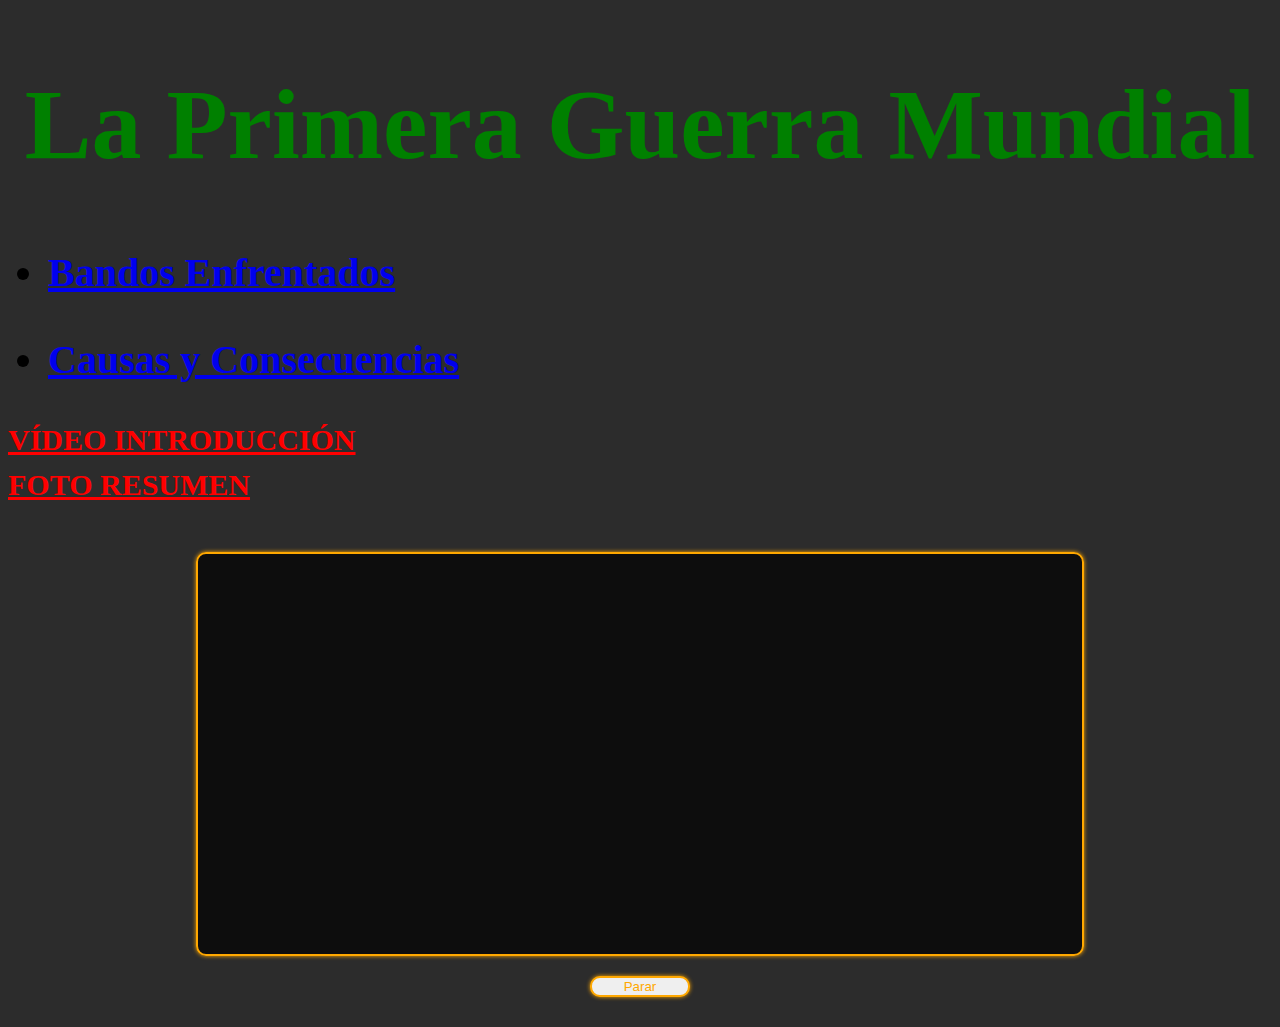
<file: index.html>
<!DOCTYPE html>
<html lang="es">

<head>
    <meta charset="UTF-8">
    <meta name="viewport" content="width=device-width, initial-scale=1.0">
    <meta http-equiv="X-UA-Compatible" content="ie=edge">

    <title>Primera Guerra Mundial</title>
    <link rel="stylesheet" href="estilos.css">
    <script src="https://static.elfsight.com/platform/platform.js" async></script>
    <div class="elfsight-app-b68b97ba-efd8-40ec-9bed-947a3d415185" data-elfsight-app-lazy></div>
</head>
<body 
class="pagina-principal">
        <h1>La Primera Guerra Mundial</h1>
        <h2>
            <nav>
                <ul>
                    <p><li><a href="bandosenfrentados.html">Bandos Enfrentados</a></li></p>
                    <li><a href="causasyconsecuencias.html">Causas y Consecuencias</a></li>
                </ul>
            </nav>
        </h2>
        <h6>
            <p><a href="https://www.youtube.com/watch?v=QeQAn2rfXPU" class="video-enlace">VÍDEO INTRODUCCIÓN</a></p>
            <p><a href="https://cdn0.unprofesor.com/es/posts/3/1/2/el_desarrollo_de_la_primera_guerra_mundial_213_orig.jpg" class="foto-enlace">FOTO RESUMEN</a></p>
        </h6>
        <script src="script.js"></script>
        <article id="mapa">
        </article>
        <input type="button" id="parar" value="Parar" onclick="detener();"/>
    <section class="intro">
    </section>
</body>
</html>
</file>
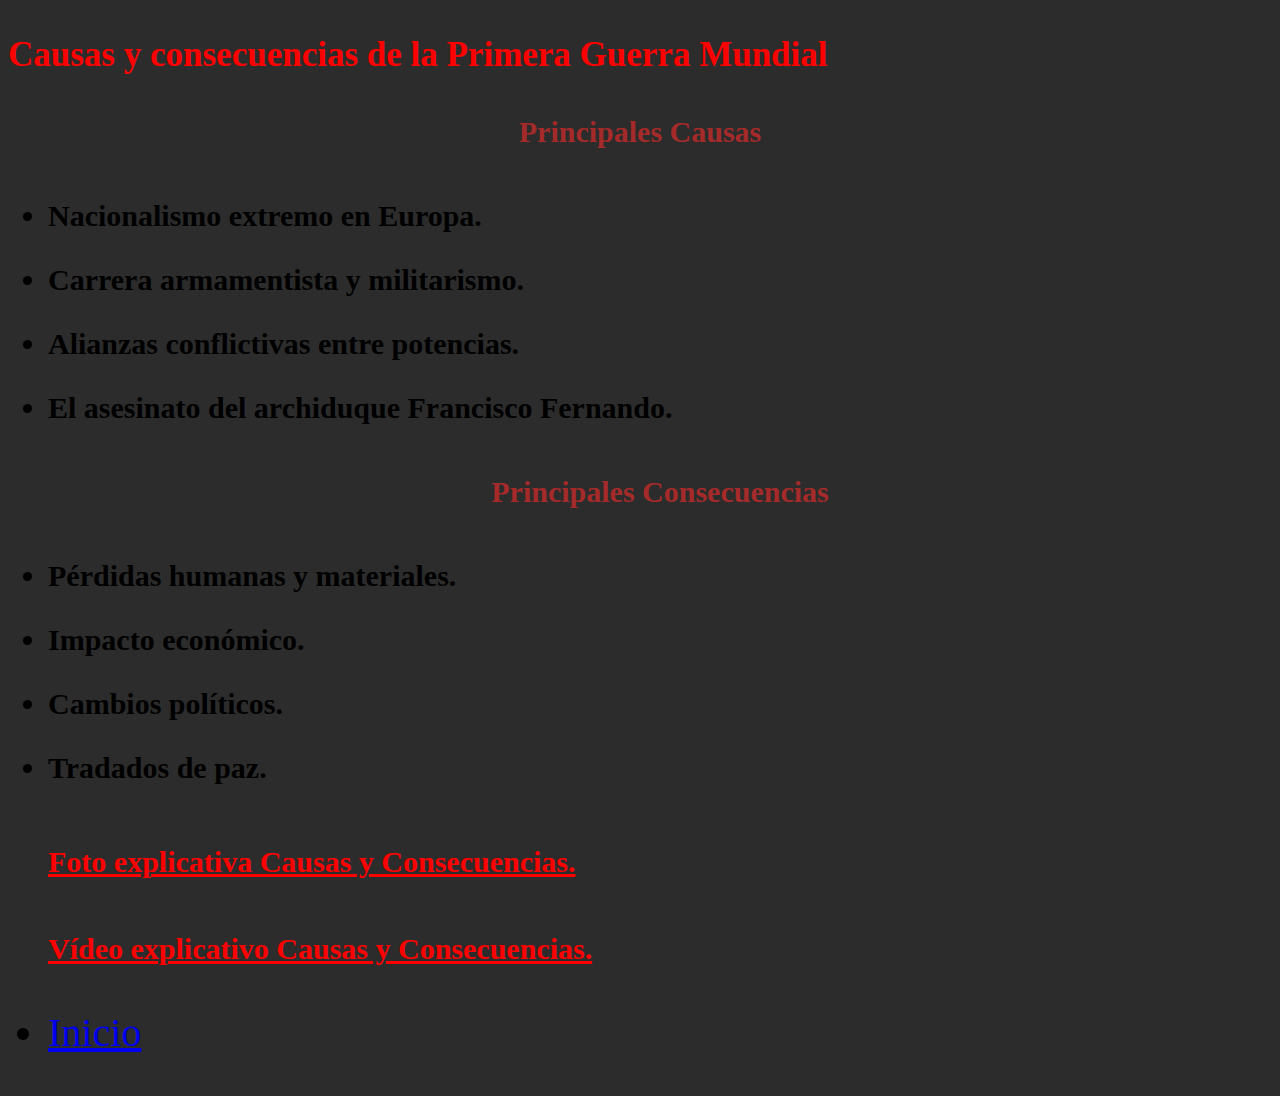
<file: causasyconsecuencias.html>
<!DOCTYPE html>
<html lang="es">
<head>
    <meta charset="UTF-8">
    <meta name="viewport" content="width=device-width, initial-scale=1.0">
    <title>Causas de la Primera Guerra Mundial</title>
    <link rel="stylesheet" href="estilos.css">
</head>
<body>
    <header>
        <h3>Causas y consecuencias de la Primera Guerra Mundial</h1>
    </header>
    <main>
        <section>
            <h4>Principales Causas</h2>
            <ul>
                <h5>
                <p><li>Nacionalismo extremo en Europa.</li></p>
                <p><li>Carrera armamentista y militarismo.</li></p>
                <p><li>Alianzas conflictivas entre potencias.</li></p>
                <p><li>El asesinato del archiduque Francisco Fernando.</li></p>
                </h5>
            <h4>Principales Consecuencias</h4>
                <h5>
                    <p><li>Pérdidas humanas y materiales.</li></p>
                    <p><li>Impacto económico.</li></p>
                    <p><li>Cambios políticos.</li></p>
                    <p><li>Tradados de paz.</li></p>
                </h5>
                <p><a href="https://cdn0.unprofesor.com/es/posts/9/9/5/causas_y_consecuencias_de_la_primera_guerra_mundial_5599_orig.jpg" class="foto-enlace">Foto explicativa Causas y Consecuencias.</a></p>
        <a href="https://www.youtube.com/watch?v=Um3SOxW9wnA" class="video-enlace">Vídeo explicativo Causas y Consecuencias.</a>
            </ul>
                <ul>
                    <li><a href="index.html">Inicio</a></li>
                </ul>
    </main>
</body>
</html>
</file>
<file: estilos.css>
.pagina-principal {
    background-image: url('https://images.ecestaticos.com/FrS79uUxfRRQUH6UP9c7F6cztbg=/1x0:994x558/1600x900/filters:fill(white):format(jpg):quality(99)/f.elconfidencial.com/original/99e/6a0/119/99e6a0119cb12be2c37f78b6d2d6954c.jpg'); /* Imagen de fondo */
    background-size: cover; 
    background-position: center;
    background-attachment: fixed; 
}
h1 {
    color: green;
    text-align: center;
    font-size: 100px;
}
ul {
    color: black;
    font-size: 30px;
}
.video-enlace {
    font-size: 30px;
    font-weight: bold;
    color: red;
}
.foto-enlace {
    font-size: 30px;
    font-weight: bold; 
    color: red;
}

td {
    color: black;
    padding: 70px;
    border: 1px solid #ddd;
  }

  tr:first-child td {
    background-color: lightblue;
  }

  tr:nth-child(2) td {
    background-color: lightcoral;
  }
h3 {
  color: red;
  text-align: center;
  font-size: 40px;
}
thead {
  color: blue;
  background-color: grey;
  font-size: 40px;
}
ul {
  font-size: 40px;
}
body {
  background-color: bisque;
}
h3 {
    color: red;
    text-align: initial;
    font-size: 35px;
}
h4 {
    color: brown;
    text-align: center;
    font-size: 30px;
}
h5 {
    text-align: left;
    font-size: 30px;
}
ul {
    font-size: 40px;
}
body {
    background-color: bisque;
}
body {
    background: #2c2c2c;
 }
 article {
     position: relative;
     overflow: hidden;
     padding: 20px;
     background: rgba(0,0,0,0.7);
     margin: 50px auto;
     width: 70%;
     border: 2px solid #FFA800;
     border-radius: 10px;
     box-shadow: 0 0 4px #FFA800;
     color: #FFA800;
     text-align: center;
 }
 
 #mapa {
     height: 400px;
     padding: 0;
     margin-bottom: 20px;
 }
 
 #parar {
     display: block;
     margin: 20px auto 30px;
     width: 100px;
     border: 2px solid #FFA800;
     border-radius: 10px;
     box-shadow: 0 0 4px #FFA800;
     color: #FFA800;
 }
 
 #parar:hover {
     border: 2px solid #2E5E90;
     box-shadow: 0 0 4px #2E5E90;
     color: #2E5E90;
 }
</file>
